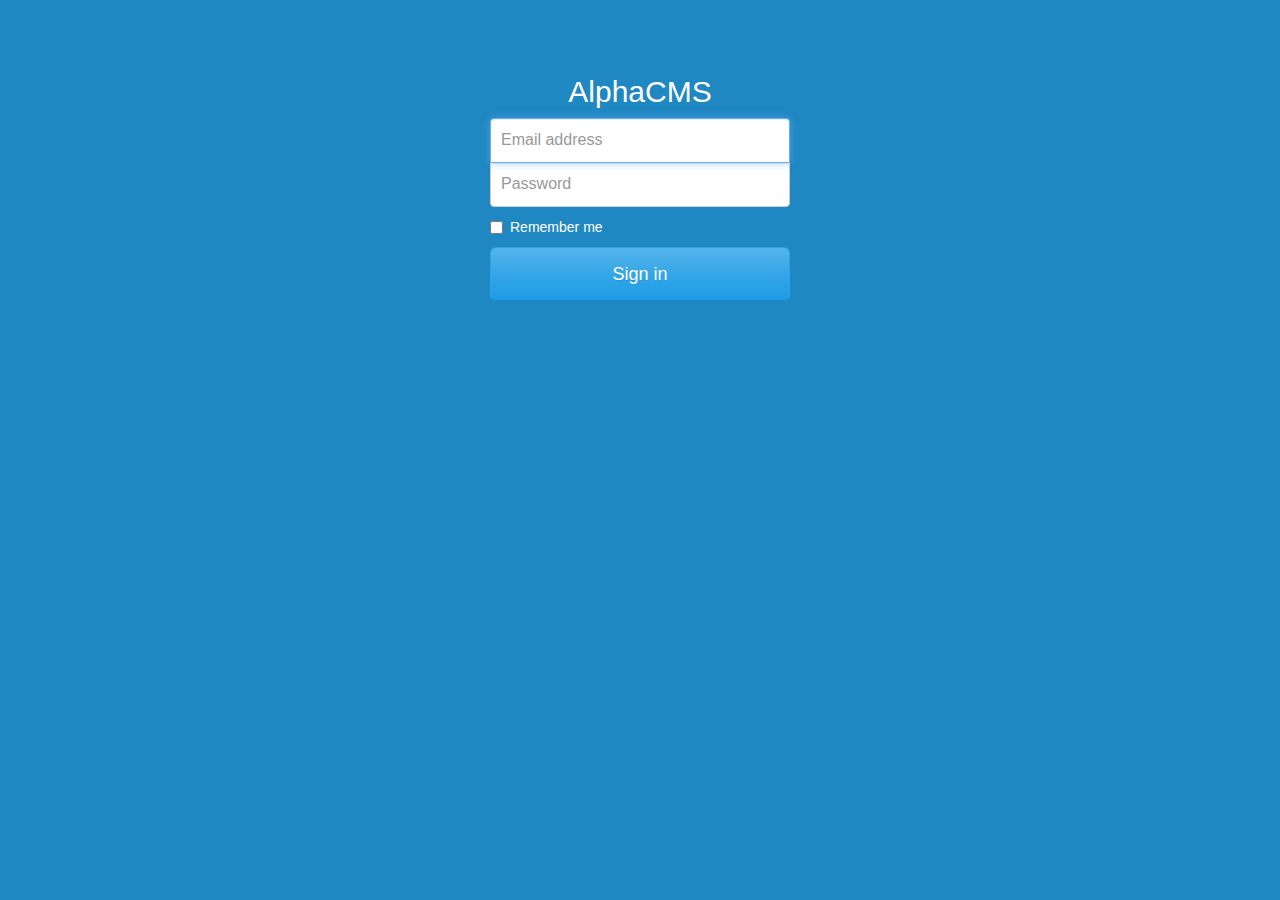
<file: login.html>
<!DOCTYPE html>
<html lang="en">
  <head>
    <meta charset="utf-8">
    <meta http-equiv="X-UA-Compatible" content="IE=edge">
    <meta name="viewport" content="width=device-width, initial-scale=1">
    <title>Starter Template for Bootstrap</title>
    <!-- Bootstrap core CSS -->
    <link href="css/bootstrap.css" rel="stylesheet">
    <!-- Custom styles for this template -->
    <link href="css/style.css" rel="stylesheet">
  </head>

  <body id="login">
    <div class="container">
    <form class="form-signin" action="index.html" method="post">
        <h2 class="form-signin-heading text-center">AlphaCMS</h2>
            <label for="inputEmail" class="sr-only">Email address</label>
                <input type="email" id="inputEmail" class="form-control" placeholder="Email address" required autofocus>
                <label for="inputPassword" class="sr-only">Password</label>
                <input type="password" id="inputPassword" class="form-control" placeholder="Password" required>
          <div class="checkbox">
            <label>
              <input type="checkbox" value="remember-me"> Remember me
            </label>
          </div>
            <button class="btn btn-lg btn-primary btn-block" type="submit">Sign in</button>
    </form>
  
    </div> <!-- /container -->


    <!-- Bootstrap core JavaScript
    ================================================== -->
    <!-- Placed at the end of the document so the pages load faster -->
    <script src="https://ajax.googleapis.com/ajax/libs/jquery/1.11.1/jquery.min.js"></script>
    <script src="js/bootstrap.js"></script>
  </body>
</html>
</file>
<file: css/style.css>
body {

}

.navbar {
  border-radius: 0;
}

body#login {
  padding-top: 40px;
  padding-bottom: 40px;
  background-color: #1f87c2;
  color: #fff;
}

body#login  h2 {
  color: #fff;
}

.form-signin {
  max-width: 330px;
  padding: 15px;
  margin: 0 auto;
}
.form-signin .form-signin-heading,
.form-signin .checkbox {
  margin-bottom: 10px;
}
.form-signin .checkbox {
  font-weight: normal;
}
.form-signin .form-control {
  position: relative;
  height: auto;
  -webkit-box-sizing: border-box;
     -moz-box-sizing: border-box;
          box-sizing: border-box;
  padding: 10px;
  font-size: 16px;
}
.form-signin .form-control:focus {
  z-index: 2;
}
.form-signin input[type="email"] {
  margin-bottom: -1px;
  border-bottom-right-radius: 0;
  border-bottom-left-radius: 0;
}
.form-signin input[type="password"] {
  margin-bottom: 10px;
  border-top-left-radius: 0;
  border-top-right-radius: 0;
}

footer {
  margin-top: 30px;
  padding-top: 20px;
  height: 60px;
  text-align: center;
  background-color: #1f87c2;
  color: #fff;
}

.actions {
  float: right;
  margin-top: 20px;
}

.tablesorter th {
  cursor: pointer;
}
</file>
